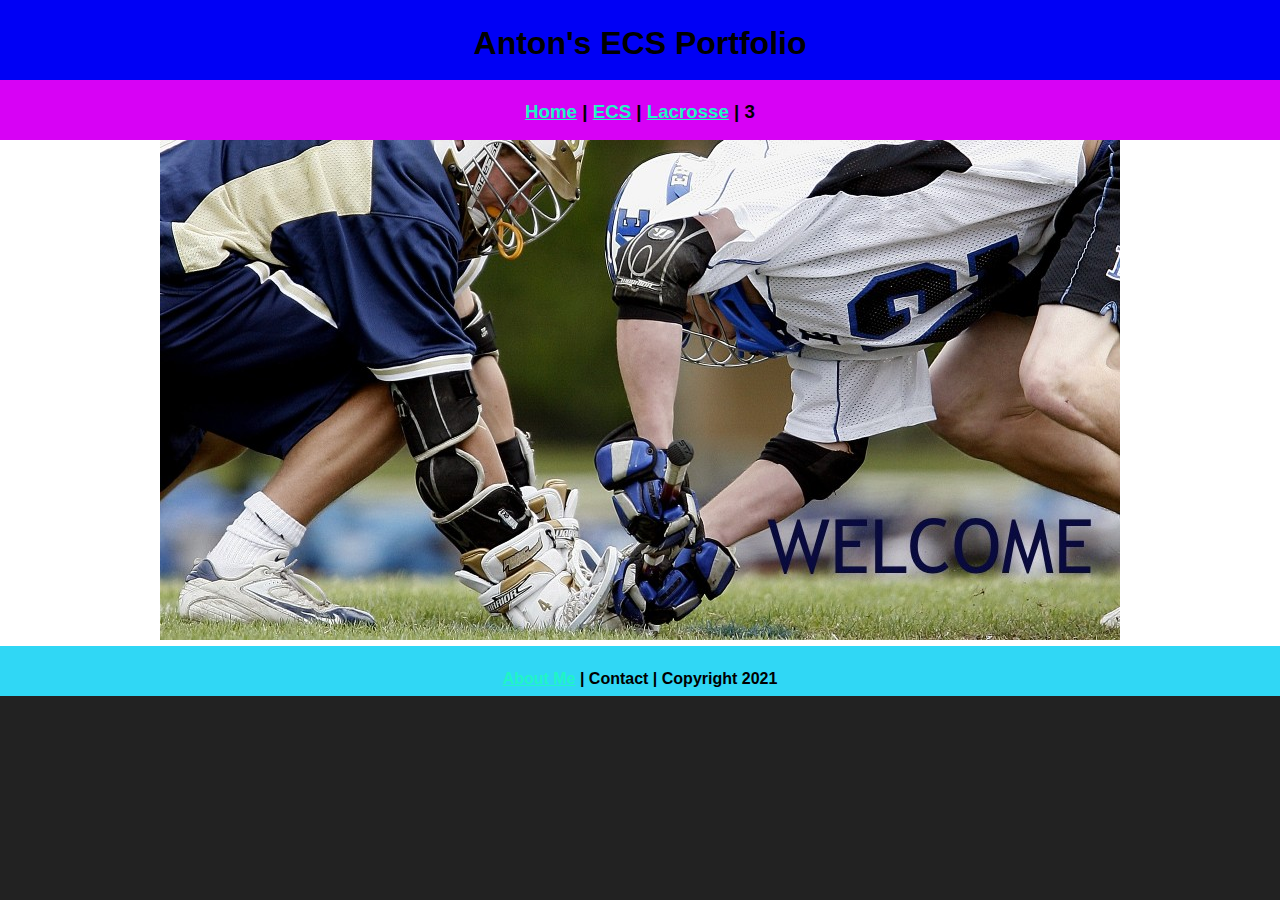
<file: index.html>
<!DOCTYPE html>
<html class="homePage">
<head>
	<!-- This is a comment! Text here will be ignored by the browser. -->
	<meta charset="UTF-8">
	<Anton's ECS Portfolio</title>
	<link href="myCSS.css" rel="stylesheet" type="text/css">
</head>
<body>
<div class="container">
  <div class="header">
  	<h1> Anton's ECS Portfolio</h1>
  </div>
  <div class="nav">
    <h3><a href="index.html">Home</a> | <a href="ecs/index.html">ECS</a> | <a href="Lacrosse/index.html">Lacrosse</a> | 3</h3>
  </div>
  <div class="content">
	<img src="Images/welcome.jpg" alt="Welcome">
</div>
  <div class="footer">
    <h4><a href="aboutme.html">About Me</a> | Contact | Copyright 2021</h4>
  </div>
</div>
</body>
</html>
</file>
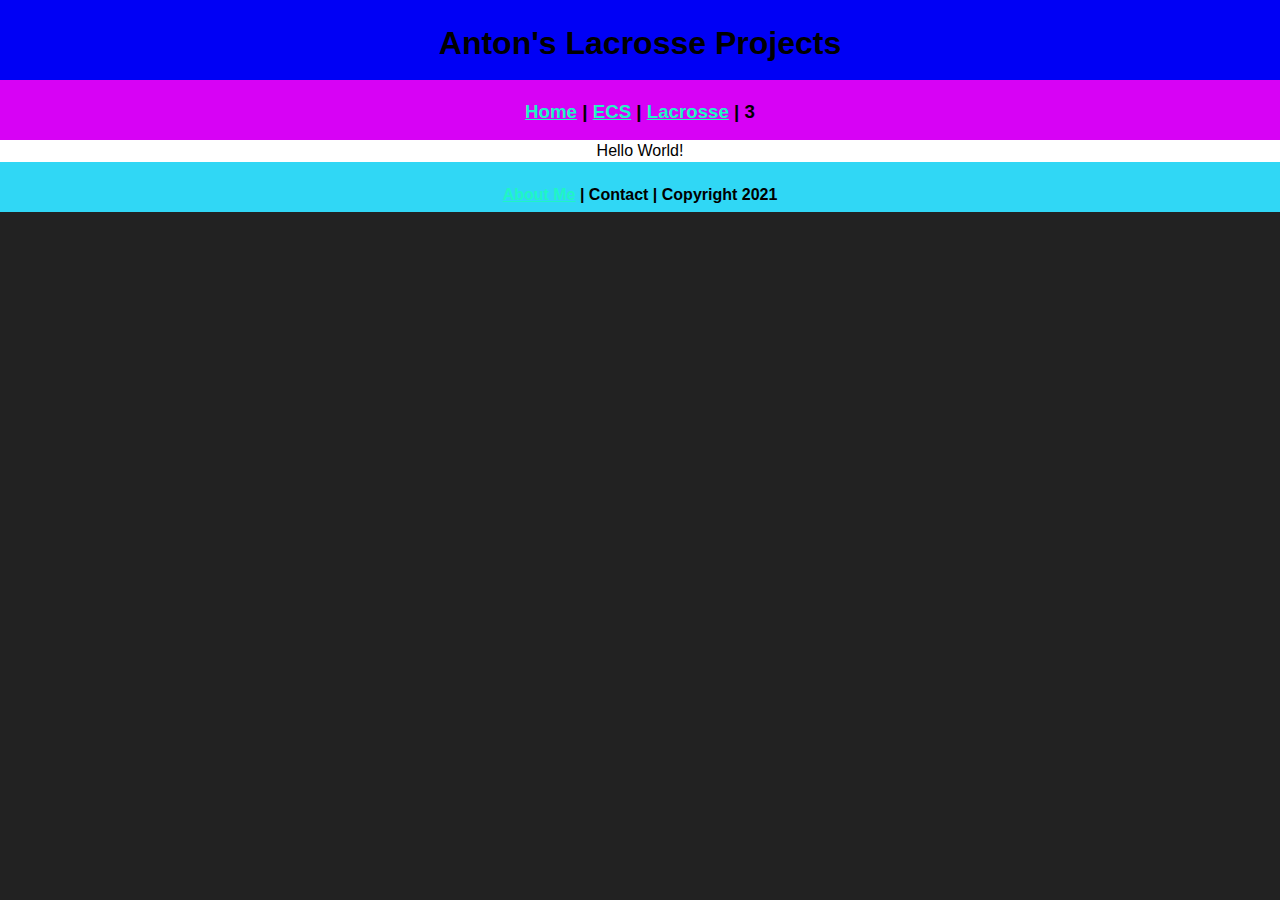
<file: Lacrosse/index.html>
<!DOCTYPE html>
<html class="homePage">
<head>
	<!-- This is a comment! Text here will be ignored by the browser. -->
	<meta charset="UTF-8">
	<title>Anton's Lacrosse Portfolio</title>
	<link href="../myCSS.css" rel="stylesheet" type="text/css">
</head>
<body>
<div class="container">
  <div class="header">
  	<h1>Anton's Lacrosse Projects</h1>
  </div>
  <div class="nav">
    <h3><a href="../index.html">Home</a> | <a href="../ecs/index.html">ECS</a> | <a href="index.html">Lacrosse</a> | 3</h3>
  </div>
  <div class="content">Hello World!</div>
  <div class="footer">
    <h4><a href="../aboutme.html">About Me</a> | Contact | Copyright 2021</h4>
  </div>
</div>
</body>
</html>
</file>
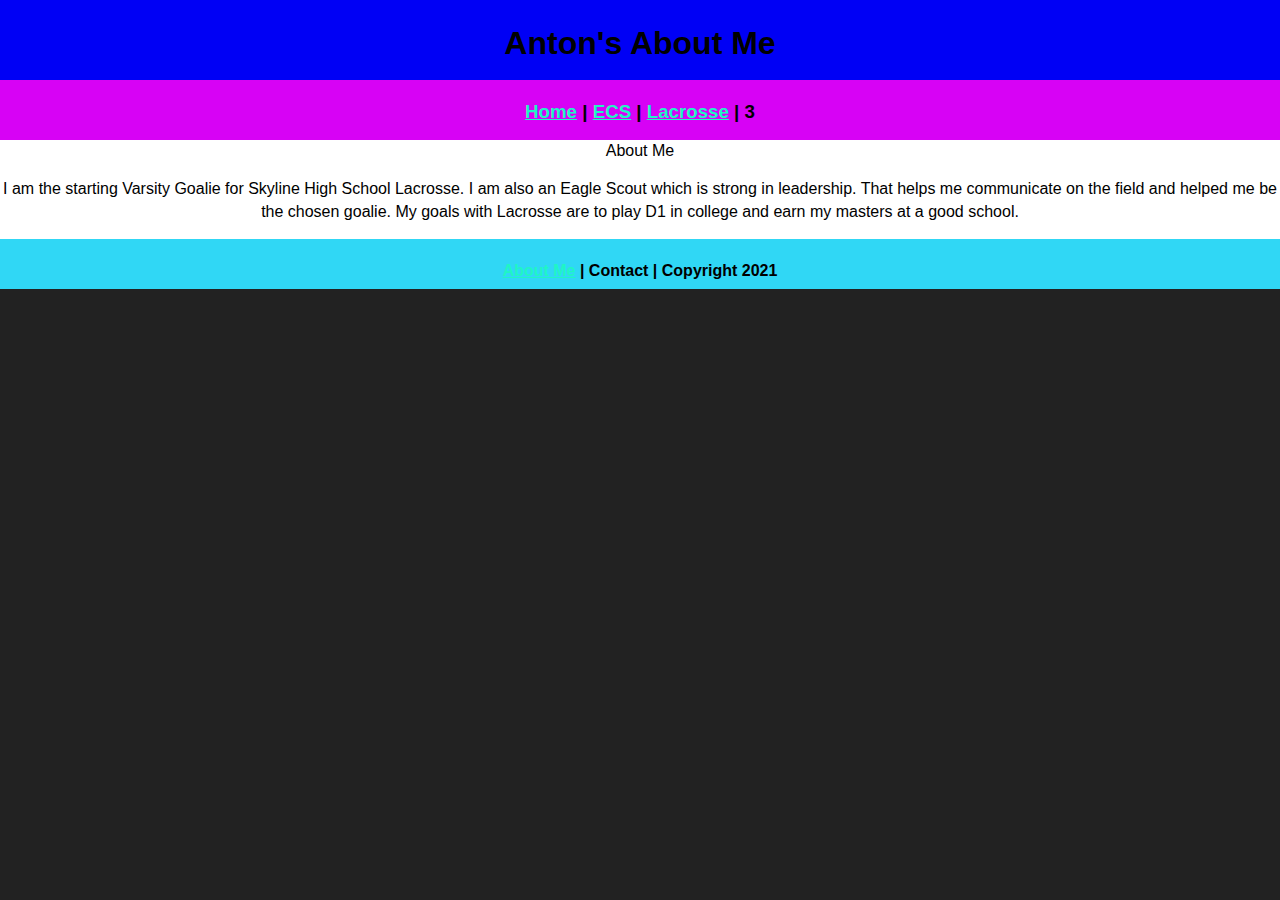
<file: aboutme.html>
<!DOCTYPE html>
<html class="homePage">
<head>
	<!-- This is a comment! Text here will be ignored by the browser. -->
	<meta charset="UTF-8">
	<title>About Me</title>
	<link href="myCSS.css" rel="stylesheet" type="text/css">
</head>
<body>
<div class="container">
  <div class="header">
  	<h1> Anton's About Me</h1>
  </div>
  <div class="nav">
    <h3><a href="index.html">Home</a> | <a href="ecs/index.html">ECS</a> | <a href="Lacrosse/index.html">Lacrosse</a> | 3</h3>
  </div>
  <div class="content">
	  About Me
	  <p> I am the starting Varsity Goalie for Skyline High School Lacrosse. I am also an Eagle Scout which is strong in leadership. That helps me communicate
		  on the field and helped me be the chosen goalie. My goals with Lacrosse are to play D1 in college and earn my masters at a good school.
	  </p> 
</div>
  <div class="footer">
    <h4> <a href="aboutme.html">About Me</a> | Contact | Copyright 2021</h4>
  </div>
</div>
</body>
</html>
</file>
<file: myCSS.css>
@charset "UTF-8";
/* This is a comment! Text here will be ignored by the browser. */
body {
	margin: 0 auto;
	font: 100%/1.4 Verdana, Arial, Helvetica, sans-serif;
}
.homePage {
	background: #222222;
}
.container {
	width: 100%;
	margin: 0 auto;
}
.header {
	background: #0000F5;
	text-align: center;
	margin: 0px;
	padding: 5;
	float: left;
	width: 100%;
	height: 80px;
	
}
.nav {
	background: #D702F5;
	margin: 0px;
	padding: 5;
	float: left;
	width: 100%;
	height: 60px;
	text-align: center;
}
.content {
	background: #FFFFFF;
	margin: 0px;
	float: left;
	width: 100%;
	text-align: center;
}
.footer {
	background:#30D7F5;
	margin: 0px;
	float: left;
	width: 100%;
	height: 50px;
	text-align: center;
}
a:link {
     color: #1FF5C5;
}
a:visited {
     color: #12DE78;
}
a:hover, a:active, a:focus { 
     text-decoration: underline;
}
</file>
